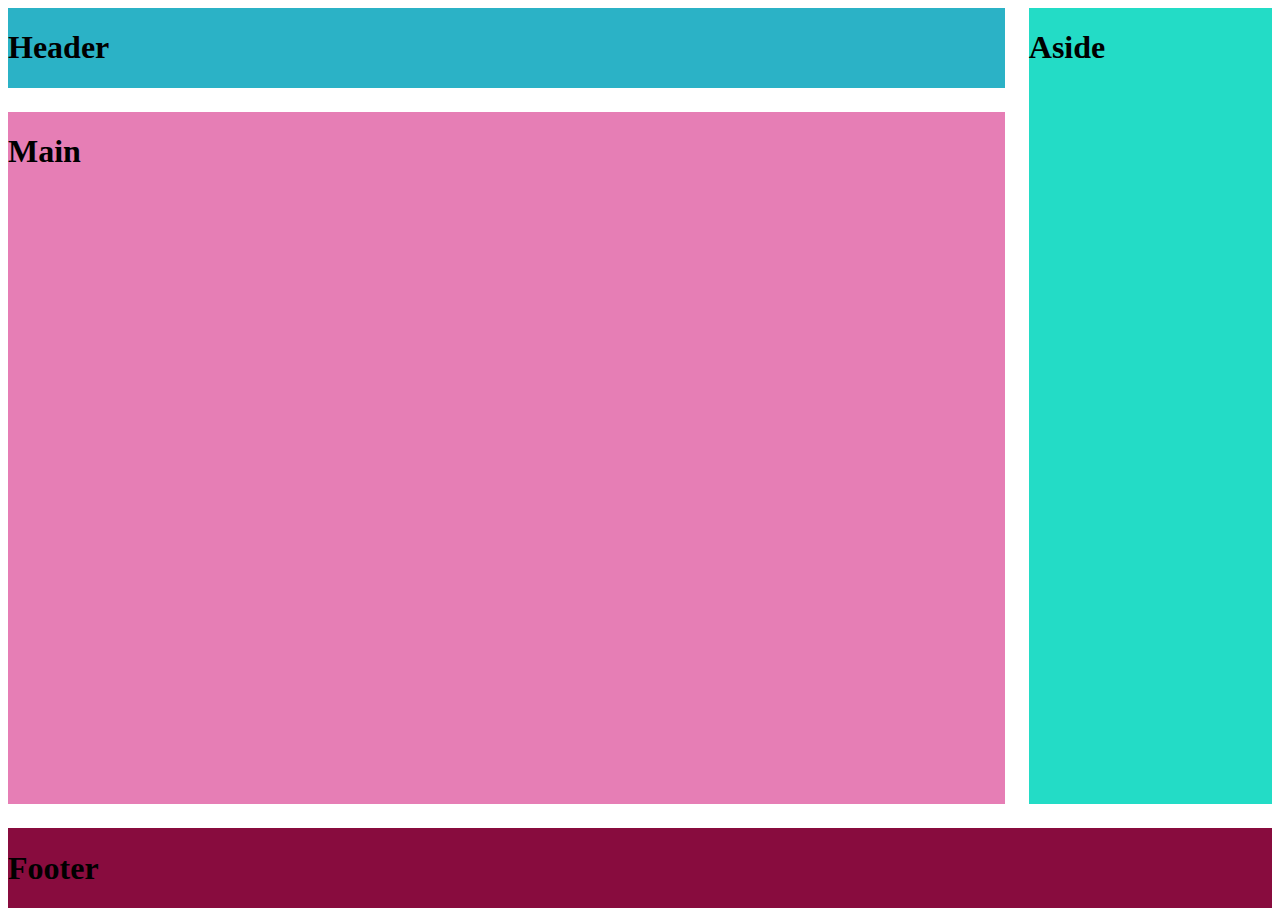
<file: 14 agosto/index.html>
<!DOCTYPE html>
<html lang="en">
<head>
    <meta charset="UTF-8">
    <meta name="viewport" content="width=device-width, initial-scale=1.0">
    <meta name="description" content="Ejercicio de diseño web">
    <title>14 agosto </title>
    <link rel="apple-touch-icon" sizes="180x180" href="android-chrome-192x192.png">
<link rel="icon" type="image/png" sizes="32x32" href="favicon-32x32.png">
<link rel="icon" type="image/png" sizes="16x16" href="favicon-16x16.png">
<link rel="manifest" href="site.webmanifest">
<link rel="stylesheet" href="style.css">
</head>
<body>
    <div id="container">
        <header>
            <h1>Header</h1>
        </header>
            <main>
            <h1>Main</h1>
            </main>
            <aside>
                <h1>Aside</h1>
            </aside>
            <footer>
                <h1>Footer</h1>
            </footer>
            </div>
    
</body>
</html>
</file>
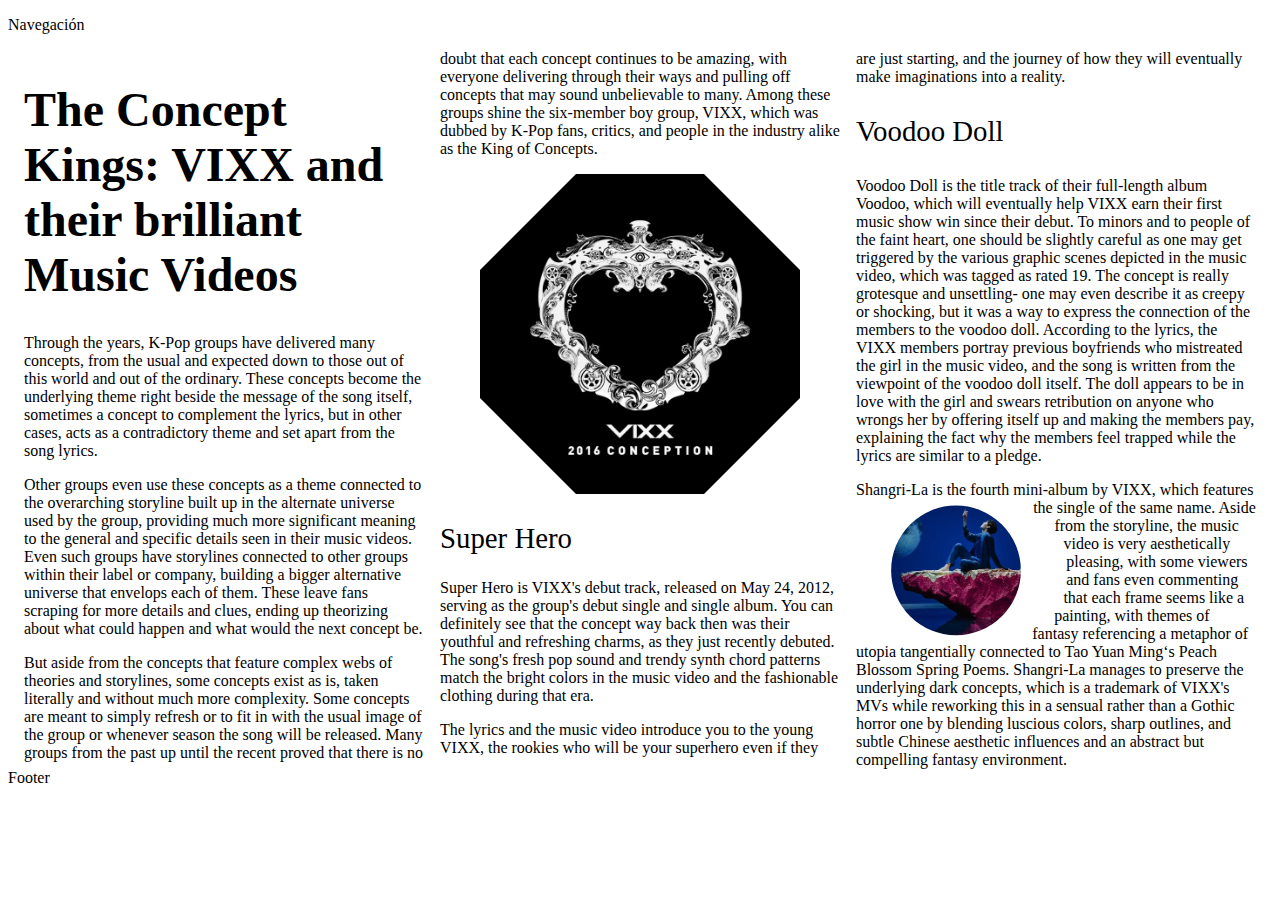
<file: 21 agosto/index.html>
<!DOCTYPE html>
<html lang="en">
<head>
    <meta charset="UTF-8">
    <meta name="viewport" content="width=device-width, initial-scale=1.0">
    <title>Columnas, clip path y shape-outside</title>
    <link rel="stylesheet" href="style.css">
</head>
<body>
   <div class="container">
<nav>
    <p>Navegación</p>
</nav>
<main class="columnas">
    <h1>The Concept Kings: VIXX and their brilliant Music Videos</h1>
    <p class="lora-400">Through the years, K-Pop groups have delivered many concepts, from the usual and expected down to those out of this world and out of the ordinary. These concepts become the underlying theme right beside the message of the song itself, sometimes a concept to complement the lyrics, but in other cases, acts as a contradictory theme and set apart from the song lyrics. </p>
    <p>Other groups even use these concepts as a theme connected to the overarching storyline built up in the alternate universe used by the group, providing much more significant meaning to the general and specific details seen in their music videos. Even such groups have storylines connected to other groups within their label or company, building a bigger alternative universe that envelops each of them. These leave fans scraping for more details and clues, ending up theorizing about what could happen and what would the next concept be.</p>
    <p>But aside from the concepts that feature complex webs of theories and storylines, some concepts exist as is, taken literally and without much more complexity. Some concepts are meant to simply refresh or to fit in with the usual image of the group or whenever season the song will be released. Many groups from the past up until the recent proved that there is no doubt that each concept continues to be amazing, with everyone delivering through their ways and pulling off concepts that may sound unbelievable to many. Among these groups shine the six-member boy group, VIXX, which was dubbed by K-Pop fans, critics, and people in the industry alike as the King of Concepts.</p>
    <figure>
        <img class="clip-me" src="dos.jpg" alt="figura">

    </figure>
    <h2>Super Hero</h2>
    <p>Super Hero is VIXX's debut track, released on May 24, 2012, serving as the group's debut single and single album. You can definitely see that the concept way back then was their youthful and refreshing charms, as they just recently debuted. The song's fresh pop sound and trendy synth chord patterns match the bright colors in the music video and the fashionable clothing during that era.</p>
    <p>The lyrics and the music video introduce you to the young VIXX, the rookies who will be your superhero even if they are just starting, and the journey of how they will eventually make imaginations into a reality.</p>
    <h3>Voodoo Doll</h3>
    <p>Voodoo Doll is the title track of their full-length album Voodoo, which will eventually help VIXX earn their first music show win since their debut. To minors and to people of the faint heart, one should be slightly careful as one may get triggered by the various graphic scenes depicted in the music video, which was tagged as rated 19. The concept is really grotesque and unsettling- one may even describe it as creepy or shocking, but it was a way to express the connection of the members to the voodoo doll. According to the lyrics, the VIXX members portray previous boyfriends who mistreated the girl in the music video, and the song is written from the viewpoint of the voodoo doll itself. The doll appears to be in love with the girl and swears retribution on anyone who wrongs her by offering itself up and making the members pay, explaining the fact why the members feel trapped while the lyrics are similar to a pledge.</p>
    <figure>
        <img class="recortado" src="foto.jpeg" alt="fotodos">
    </figure>
    <p>Shangri-La is the fourth mini-album by VIXX, which features the single of the same name. Aside from the storyline, the music video is very aesthetically pleasing, with some viewers and fans even commenting that each frame seems like a painting, with themes of fantasy referencing a metaphor of utopia tangentially connected to Tao Yuan Ming‘s Peach Blossom Spring Poems. Shangri-La manages to preserve the underlying dark concepts, which is a trademark of VIXX's MVs while reworking this in a sensual rather than a Gothic horror one by blending luscious colors, sharp outlines, and subtle Chinese aesthetic influences and an abstract but compelling fantasy environment.</p>
</main>
<footer>Footer</footer>

   </div>
    
</body>
</html>
</file>
<file: 14 agosto/style.css>
#container{
    display: grid;
    grid-template-columns: 3fr 1fr 1fr;
    grid-template-rows: auto 1fr auto;
    height: 100vh;
    gap: 1.5rem;
    grid-template-areas: 
    "cabeza cabeza lado"
    "principal principal lado"
    "pie pie pie"
    ;
}
header {
    grid-area: cabeza;
    background-color: #2bb2c6;
}
main {
    grid-area: principal;
    background-color: #e67eb5;
}
aside {
    grid-area: lado;
    background-color: #23dcc6;
}
footer{
    grid-area: pie;
    background-color: #880c3e;
}
</file>
<file: 21 agosto/style.css>
@import url('https://fonts.googleapis.com/css2?family=Lora:ital,wght@0,400..700;1,400..700&display=swap');


.lora-400> {
  font-family: "Lora", serif;
  font-optical-sizing: auto;
  font-weight: 400;
  font-style: normal;
}
h1 {
    font-size: 3rem;
}
h2 {
    font-size: 1.8rem;
    font-weight: 150;
}
h3 {
    font-size: 1.8rem;
    font-weight: 150;
}

/*columnas */

.columnas {
    columns: 3 400px;
    column-gap: 1rem;
}

/* ocupar una columna */

img{
    width: 100%;
    object-fit: cover;
}

.clip-me{
    clip-path: polygon(30% 0%, 70% 0%, 100% 30%, 100% 70%, 70% 100%, 30% 100%, 0% 70%, 0% 30%);}

.recortado {
    float: left;
    clip-path: circle(25% at 50% 50%);
    shape-outside: circle(30%);
    margin-left: -100px;
}

/*margen del contenido principal */

main {
margin: 0 1rem;
}
</file>
